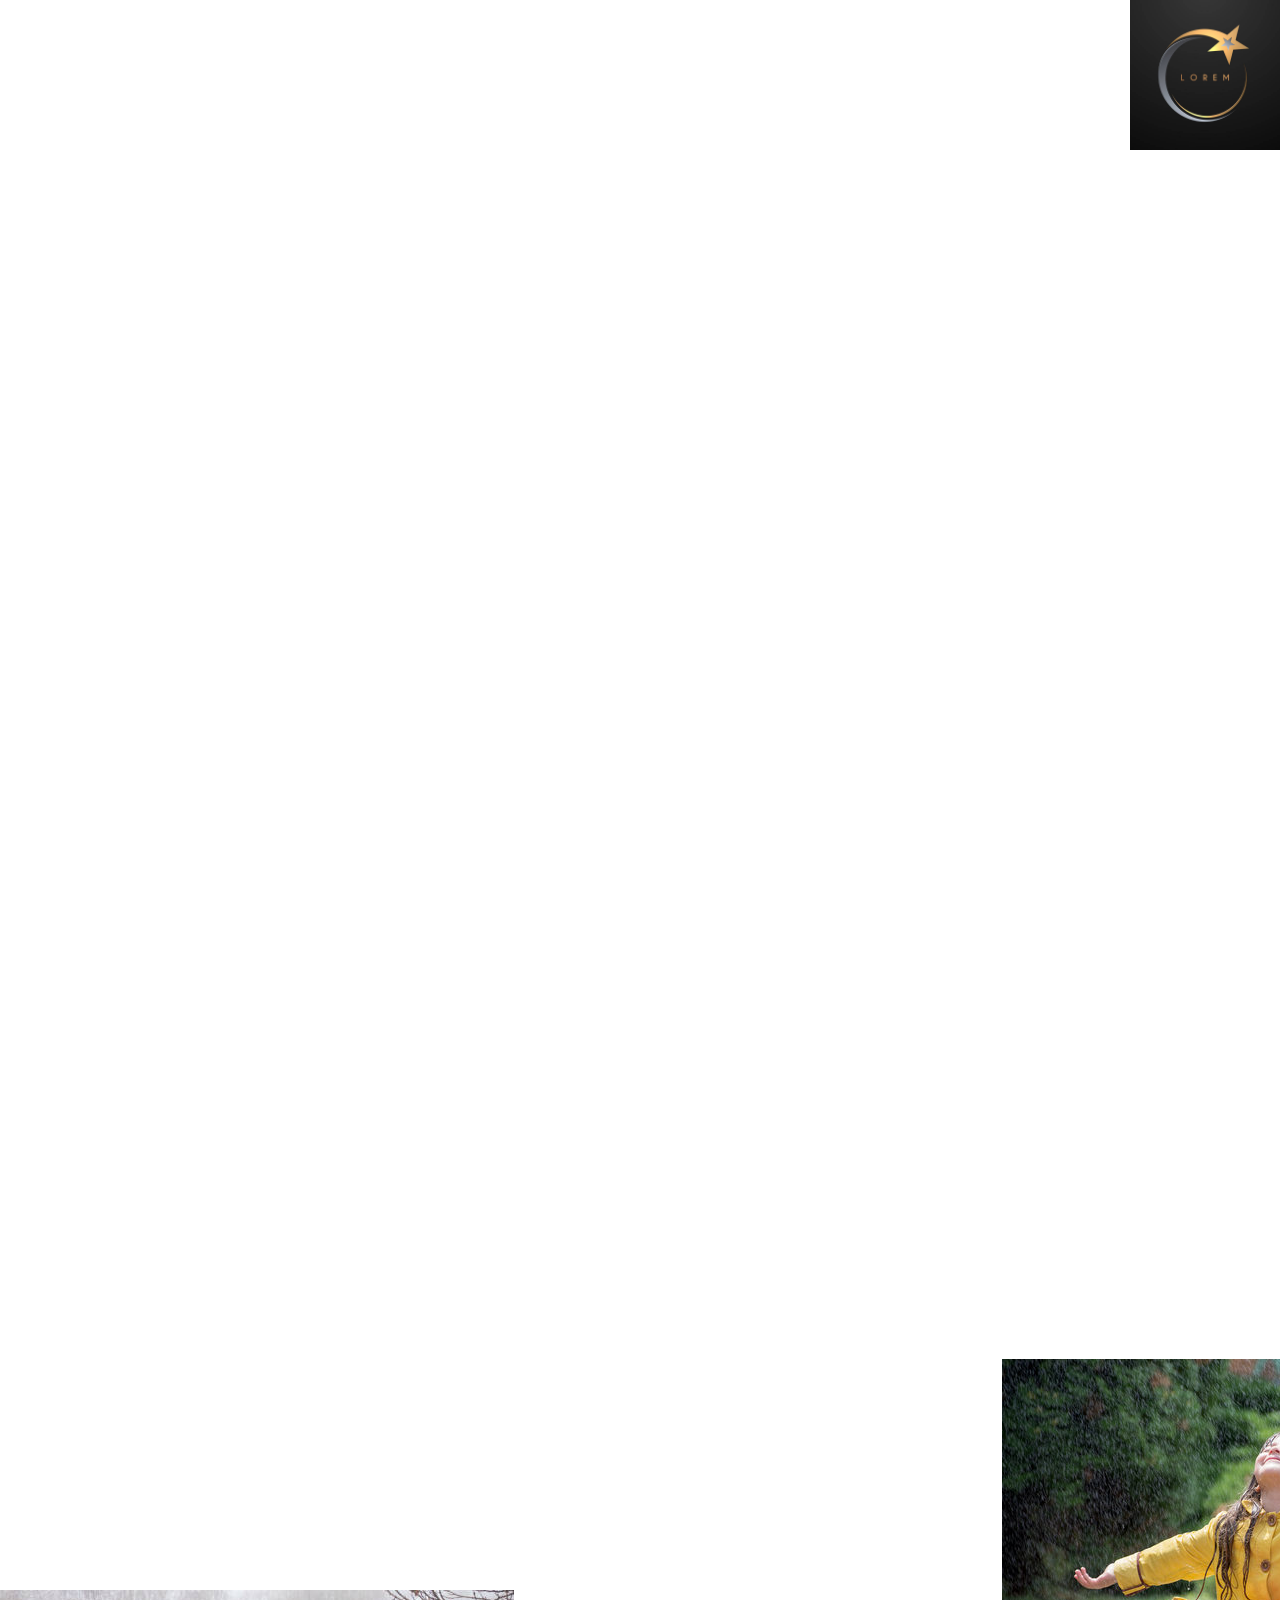
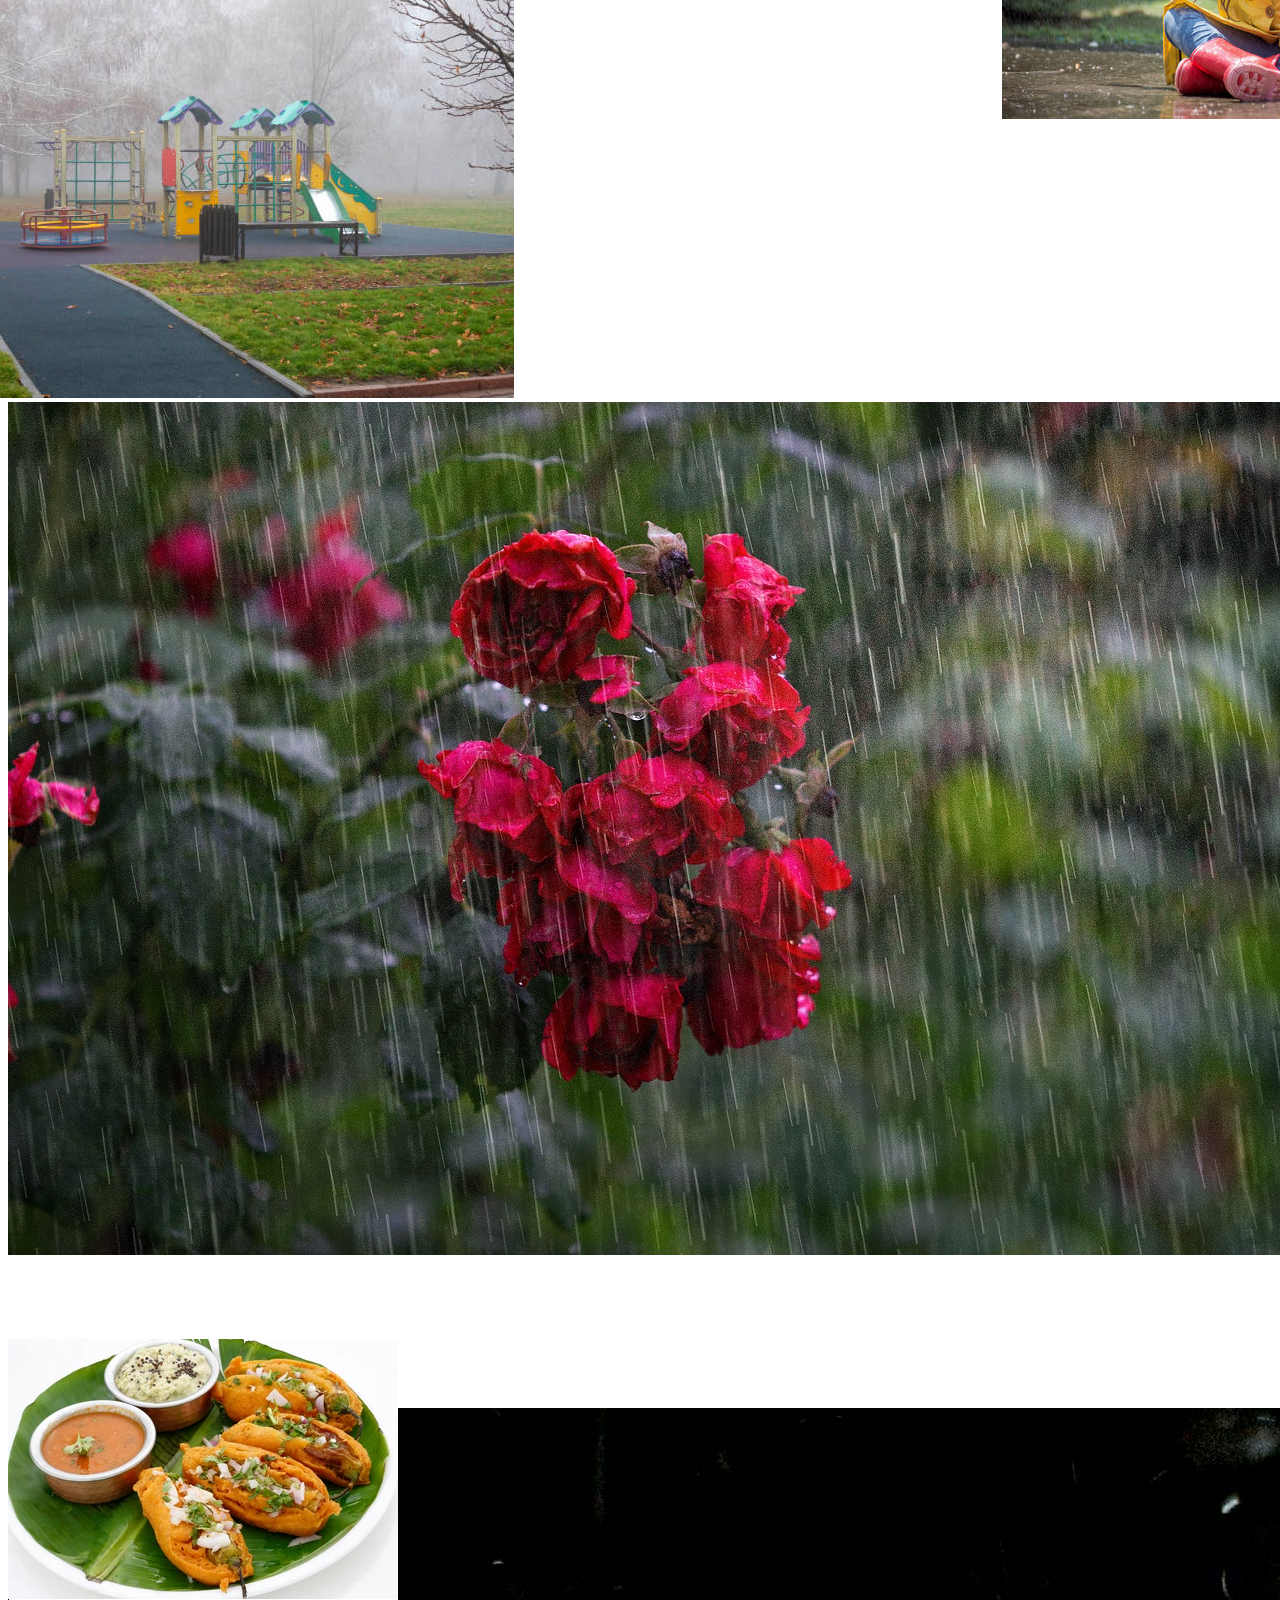
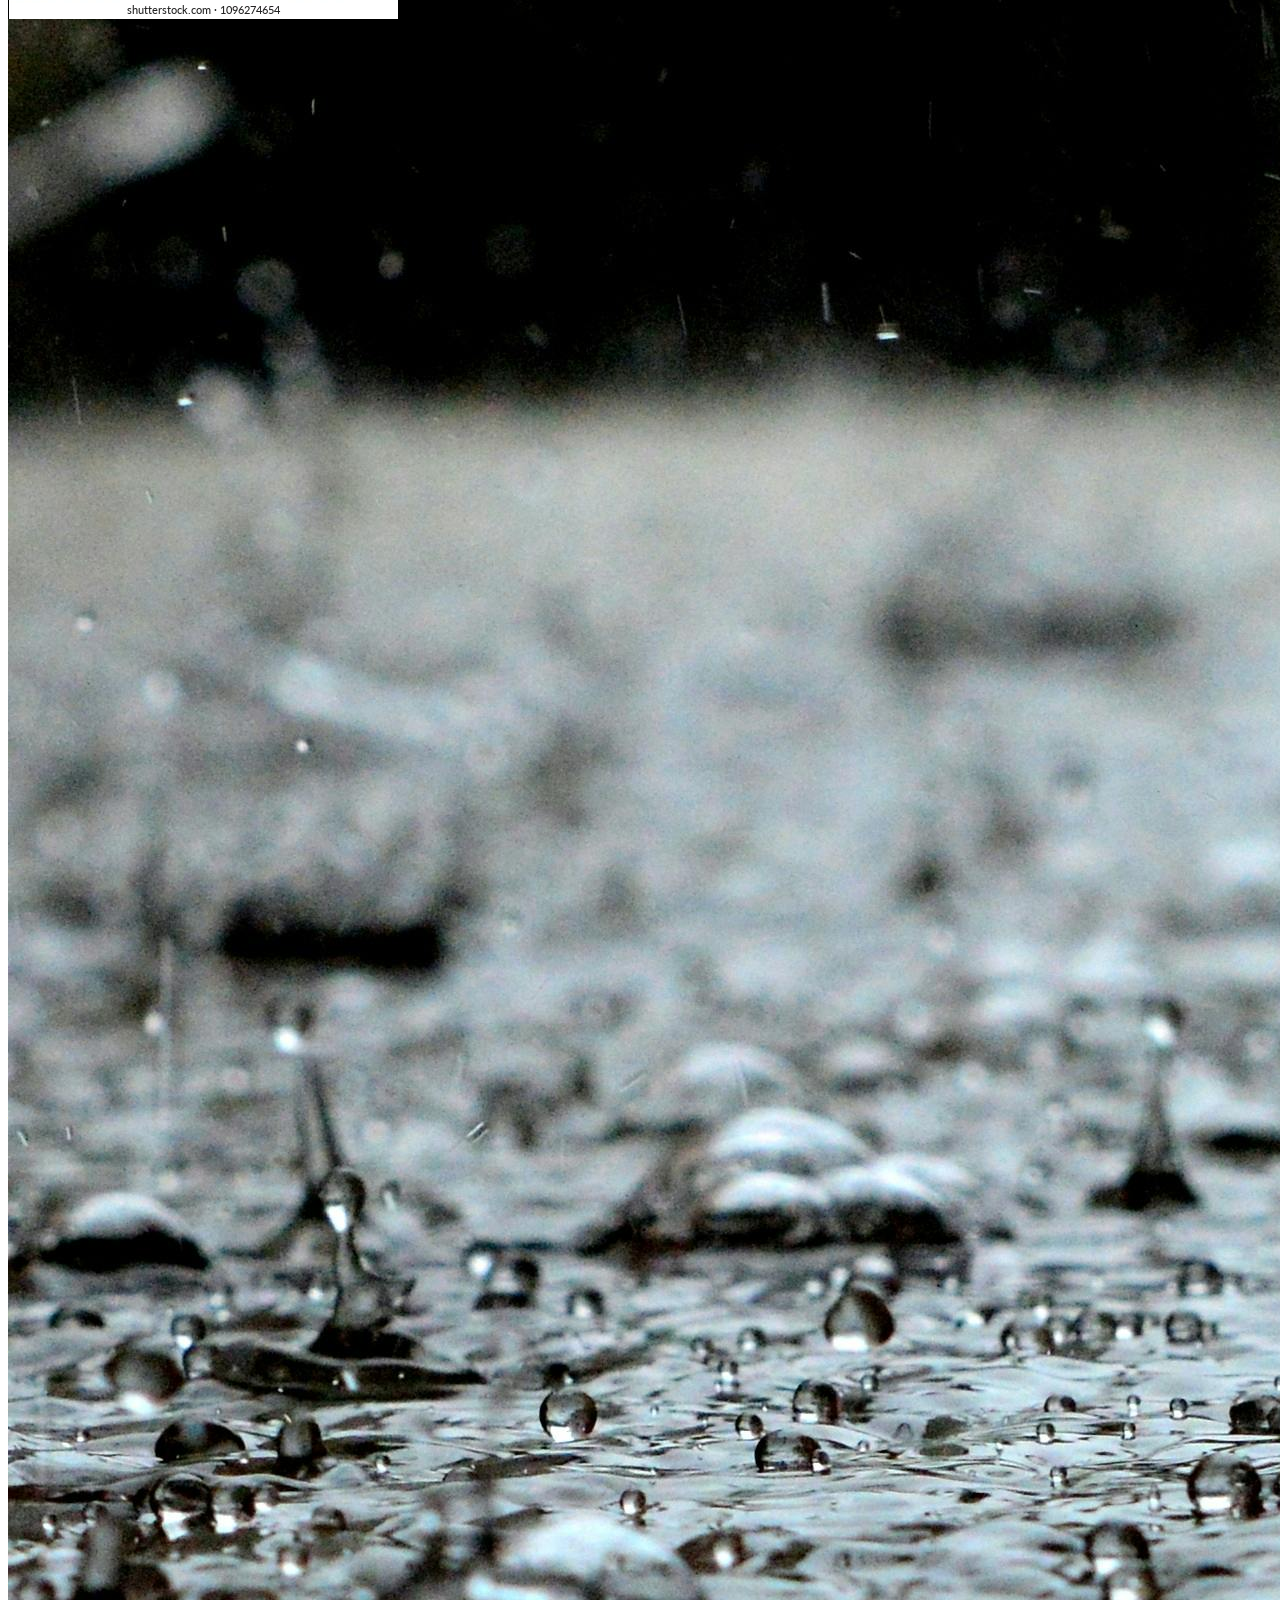
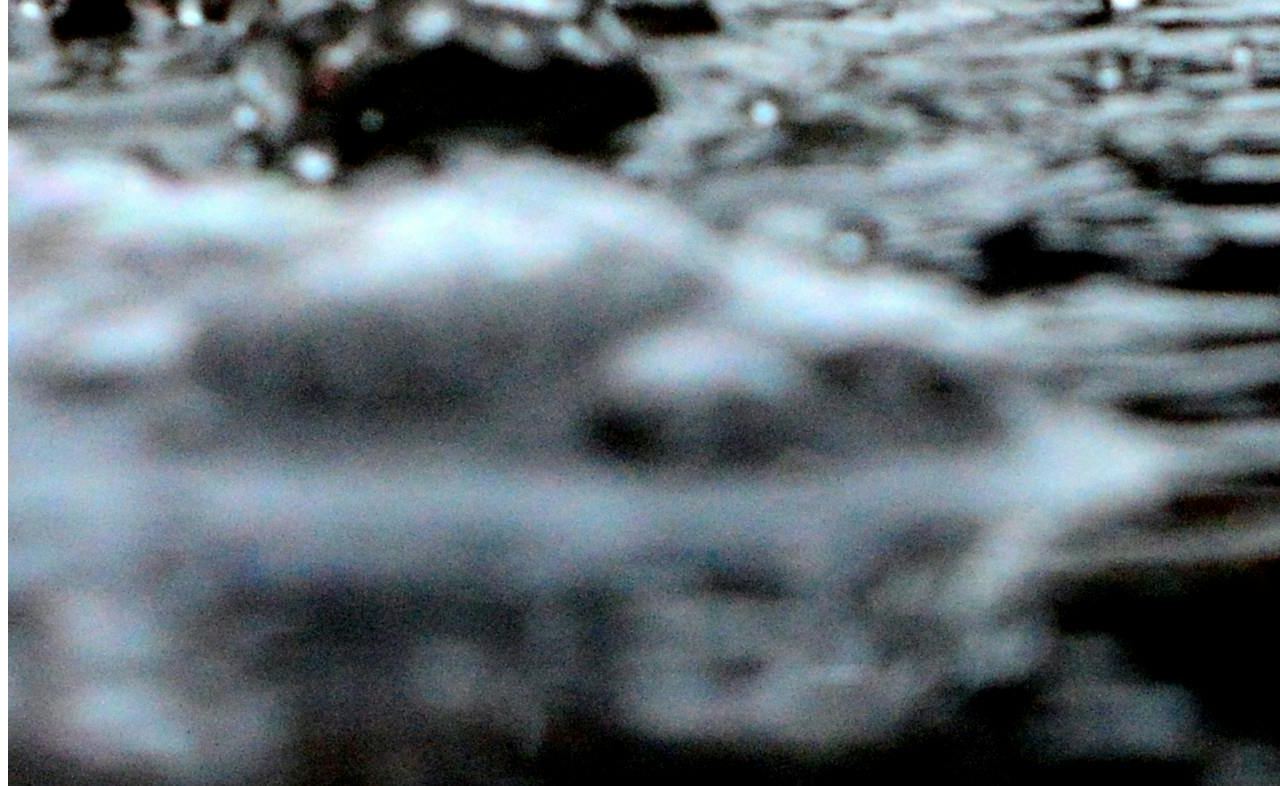
<file: position/index.html>
<!DOCTYPE html>
<html lang="en">
<head>
    <meta charset="UTF-8">
    <meta name="viewport" content="width=device-width, initial-scale=1.0">
    <title>family</title>
    <link rel="stylesheet" href="style.css"/>
</head>
<body>
    <img id="logo" src="./images/logo.jpg"/>
<img id="rain" class="chill mood" src="./images/rain.jpg"/>
<img id="parents" class="chill mood" src="./images/parents.webp"/>
<img id="playground" class="chill mood" src="./images/playground.jpg"/>
<img id="rain2" class="chill mood" src="./images/rain2.jpg"/>
<img id="mirchi" class="chill mood" src="./images/mirchi.webp"/>
<img id="rain3" class="chill mood" src="./images/rain3.jpg"/>
<h1>family enjoying the nature of rain</h1>
<h1>family enjoying the nature of rain</h1>
<h1>family enjoying the nature of rain</h1>
<h1>family enjoying the nature of rain</h1>
<h1>family enjoying the nature of rain</h1>
<h1>family enjoying the nature of rain</h1>
<h1 id="logoheading">family enjoying the nature of rain</h1>
<h1>family enjoying the nature of rain</h1>
<h1>family enjoying the nature of rain</h1>
<h1>family enjoying the nature of rain</h1>
<h1>family enjoying the nature of rain</h1>
<h1>family enjoying the nature of rain</h1>
<h1>family enjoying the nature of rain</h1>
<h1>family enjoying the nature of rain</h1>
<h1>family enjoying the nature of rain</h1>



</body>
</html>
</file>
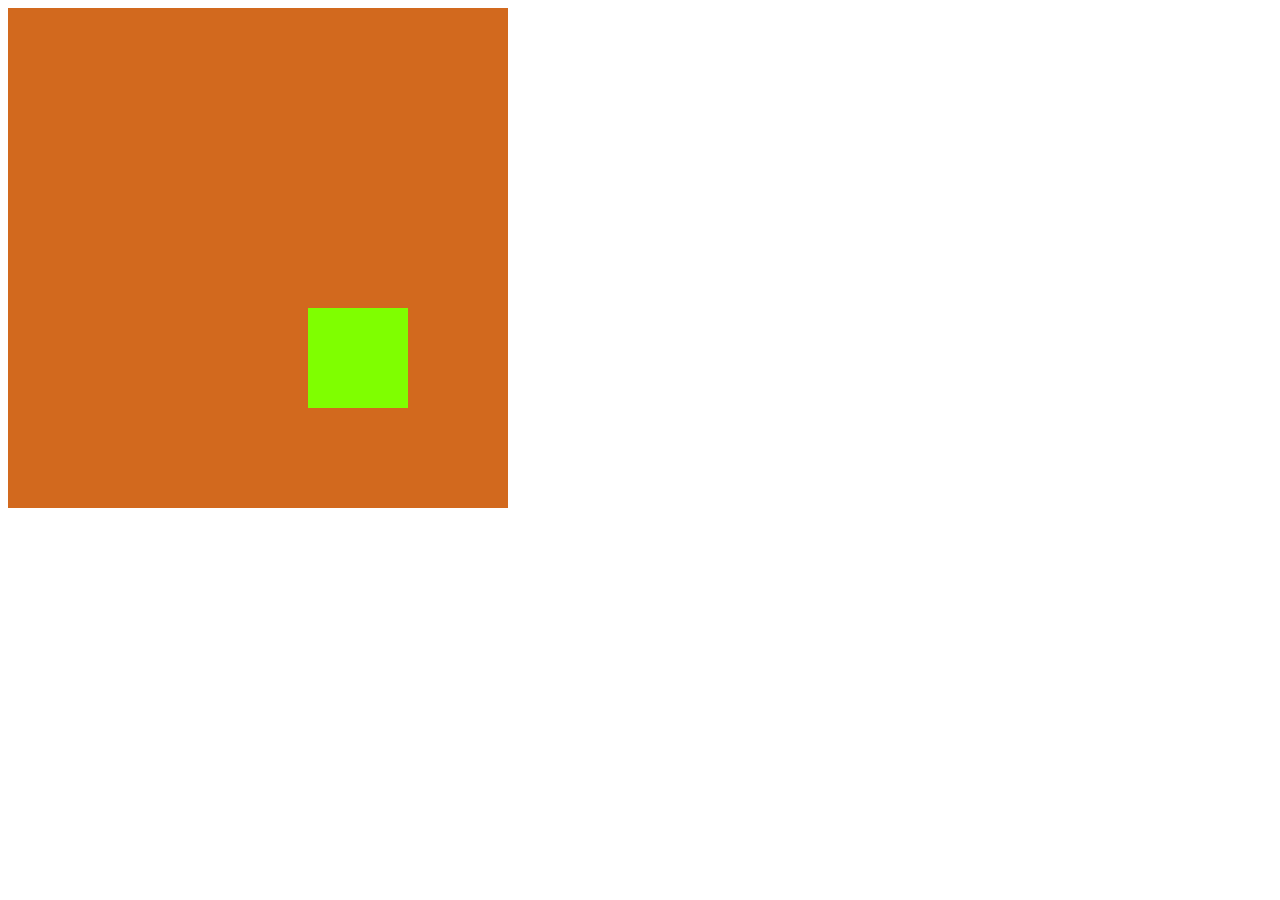
<file: position/page2.html>
<!DOCTYPE html>
<html lang="en">
<head>
    <meta charset="UTF-8">
    <meta name="viewport" content="width=>, initial-scale=1.0">
    <title>Document</title>
    <link rel="stylesheet" href="style.css"/>
</head>
<body>
    <div>
        <div id="parent">
            <div id="child"></div>
        </div>
    </div>
    
</body>
</html>
</file>
<file: position/style.css>
.chill mood{
    width: 300px;
}



#rain{
    position: relative;
    top: 3000px;
}


#parents{
    position: relative;
    bottom: 1000px;
    left: 1300px;
    
    
}




#playground{
    position: relative;
    bottom: 1000px;
    right: 500px;
}



#rain2{
    position: relative;
    bottom: 1000px;


    
}


#mirchi{
    position: relative;
    bottom: 1000px;


}



#rain3{
    position: relative;
    bottom: 2500px;
    left: 600px;
}



#logo{
    width: 150px;
    position: fixed;
    bottom: 800px;
    top:0px;
    right: 0px;
    z-index: 22;
}


#logiheading{
    background-color: brown;
    position:sticky;
    top:0px;
    z-index: 20;
}


#parent{
    width:500px;
    height:500px;
    background-color: chocolate;
    position: relative;
}


#child{
    width: 100px;
    height: 100px;
    background-color: chartreuse;
    position:absolute;
    right: 100px;
    bottom: 100px;
}
</file>
